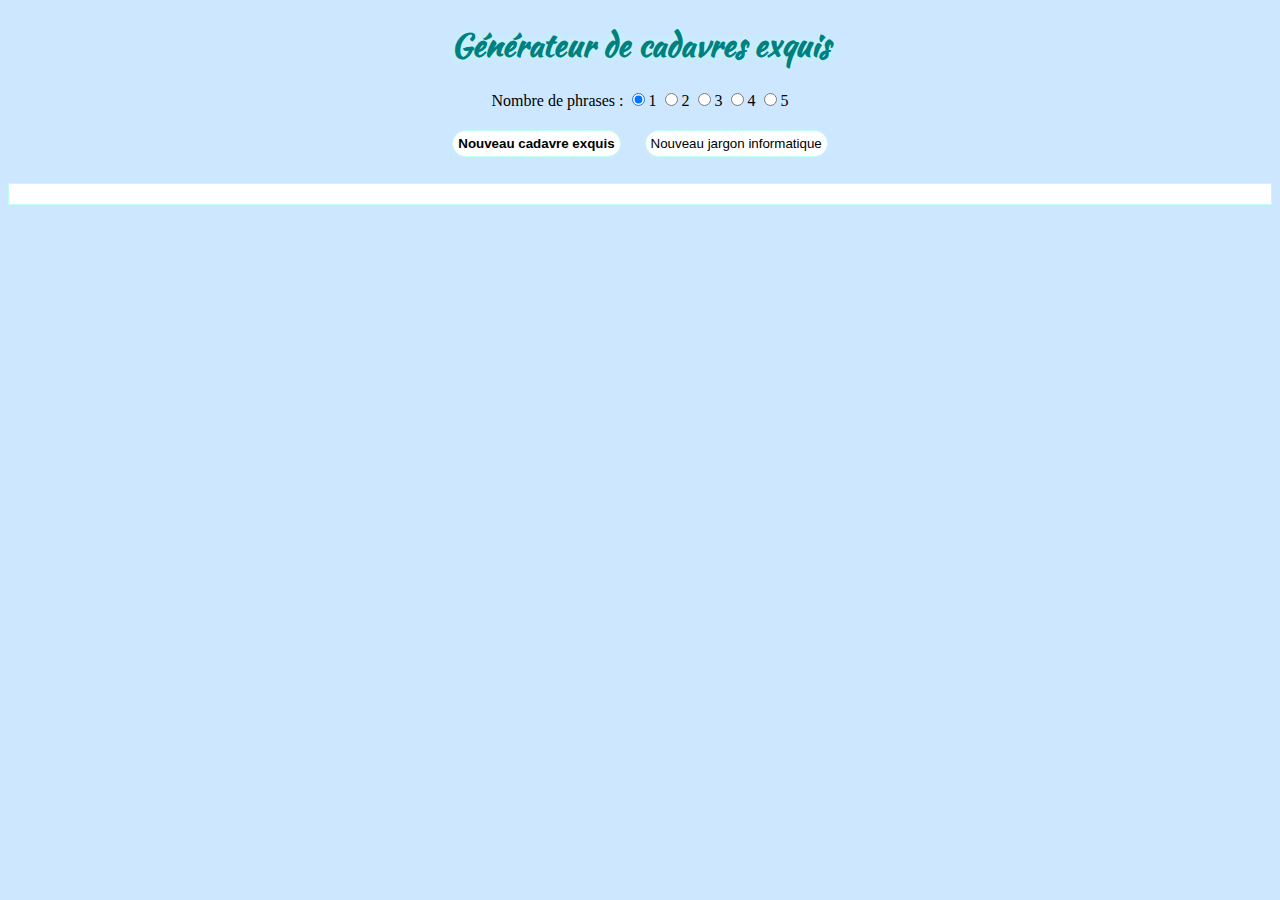
<file: index.html>
<!DOCTYPE html>
<html lang="fr">
<head>
	<meta charset="UTF-8">
	<title>Projet n°5</title>
	<link href="https://fonts.googleapis.com/css?family=Kaushan+Script" rel="stylesheet"> 
	<link rel="stylesheet" href="style.css">
</head>
<body>
	<h1>Générateur de cadavres exquis</h1>
	<div id="boutons">
		Nombre de phrases :
		<input type="radio" name="nbrePhrases" value="1" checked><label for="1">1</label>
		<input type="radio" name="nbrePhrases" value="2"><label for="2">2</label>
		<input type="radio" name="nbrePhrases" value="3"><label for="3">3</label>
		<input type="radio" name="nbrePhrases" value="4"><label for="4">4</label>
		<input type="radio" name="nbrePhrases" value="5"><label for="5">5</label>
	</div>
	<button id="new1" class="new"><strong>Nouveau cadavre exquis</strong></button>
	<button id="new2" class="new">Nouveau jargon informatique</button>
	<p id="citation"></p>
</body>
<script src="script.js"></script>
</html>
</file>
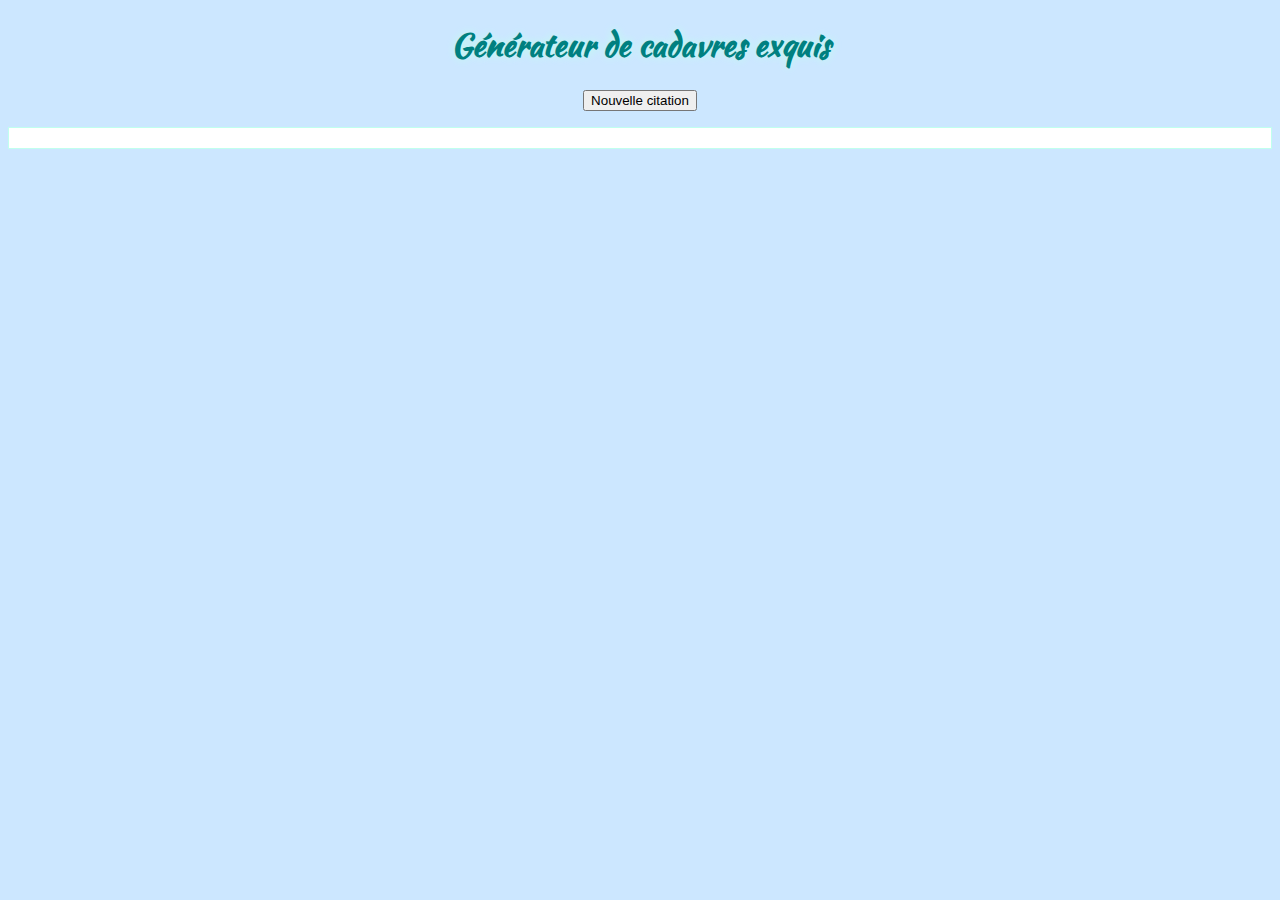
<file: Projet 5.html>
<!DOCTYPE html>
<html lang="fr">
<head>
	<meta charset="UTF-8">
	<title>Projet n°5</title>
	<link href="https://fonts.googleapis.com/css?family=Kaushan+Script" rel="stylesheet"> 
	<link rel="stylesheet" href="style.css">
</head>
<body>
	<h1>Générateur de cadavres exquis</h1>
	<button id="new">Nouvelle citation</button>
	<p id="citation"></p>
</body>
<script src="script.js"></script>
</html>
</file>
<file: style.css>
* {
	-webkit-box-sizing: border-box;
	-moz-box-sizing: border-box;
	box-sizing: border-box;
}

body {
	text-align: center;
	background-color: #cce7ff;
}

h1 {
	font-family: 'Kaushan Script', cursive;
	color: teal;
	text-shadow: 0 0 10px #c0ffee;
}

.new {
	border-radius: 15px;
	border: 1px solid #C0FFEE;
	background-color: white;
	padding: 5px;
	cursor: pointer;
	margin: 10px;
}

#boutons {
	margin: 10px 0;
}

#citation {
	border: 1px solid #C0FFEE;
	padding: 10px;
	background-color: #fff;
	line-height: 1.5;
}
</file>
